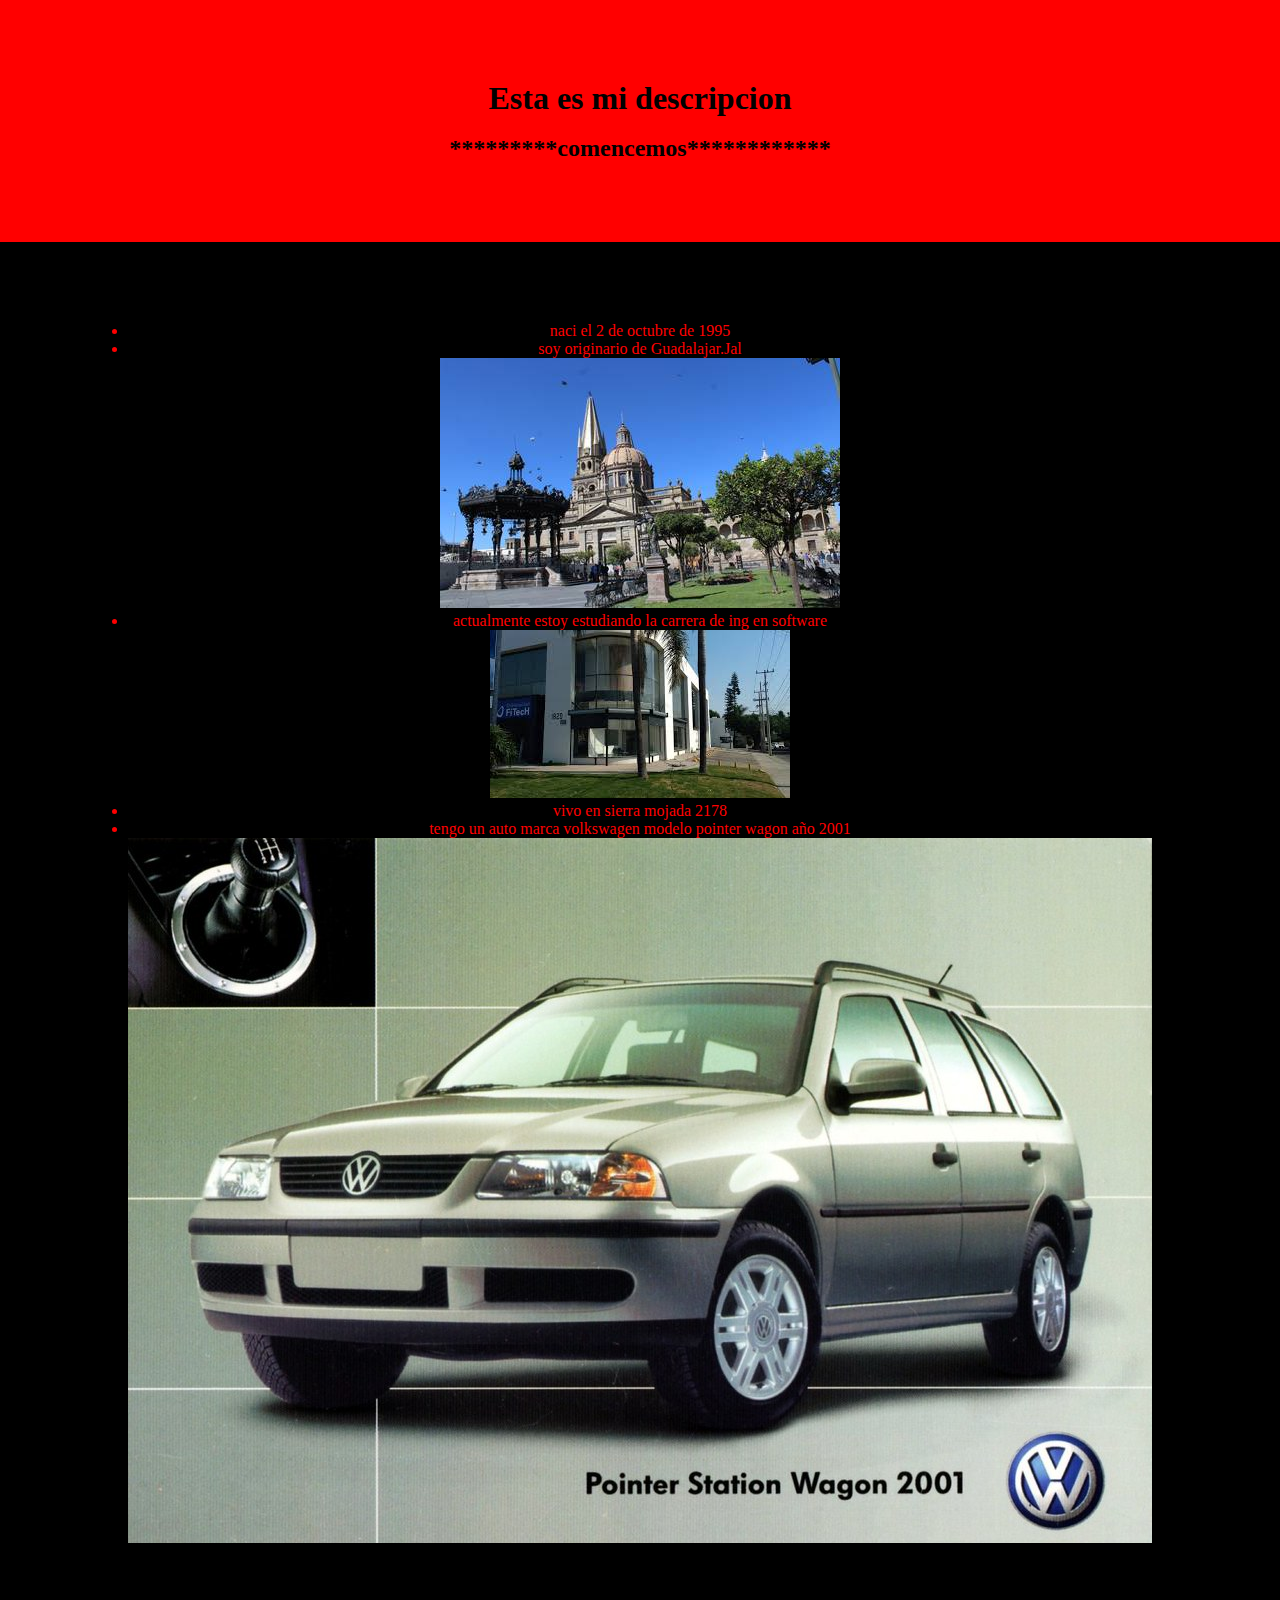
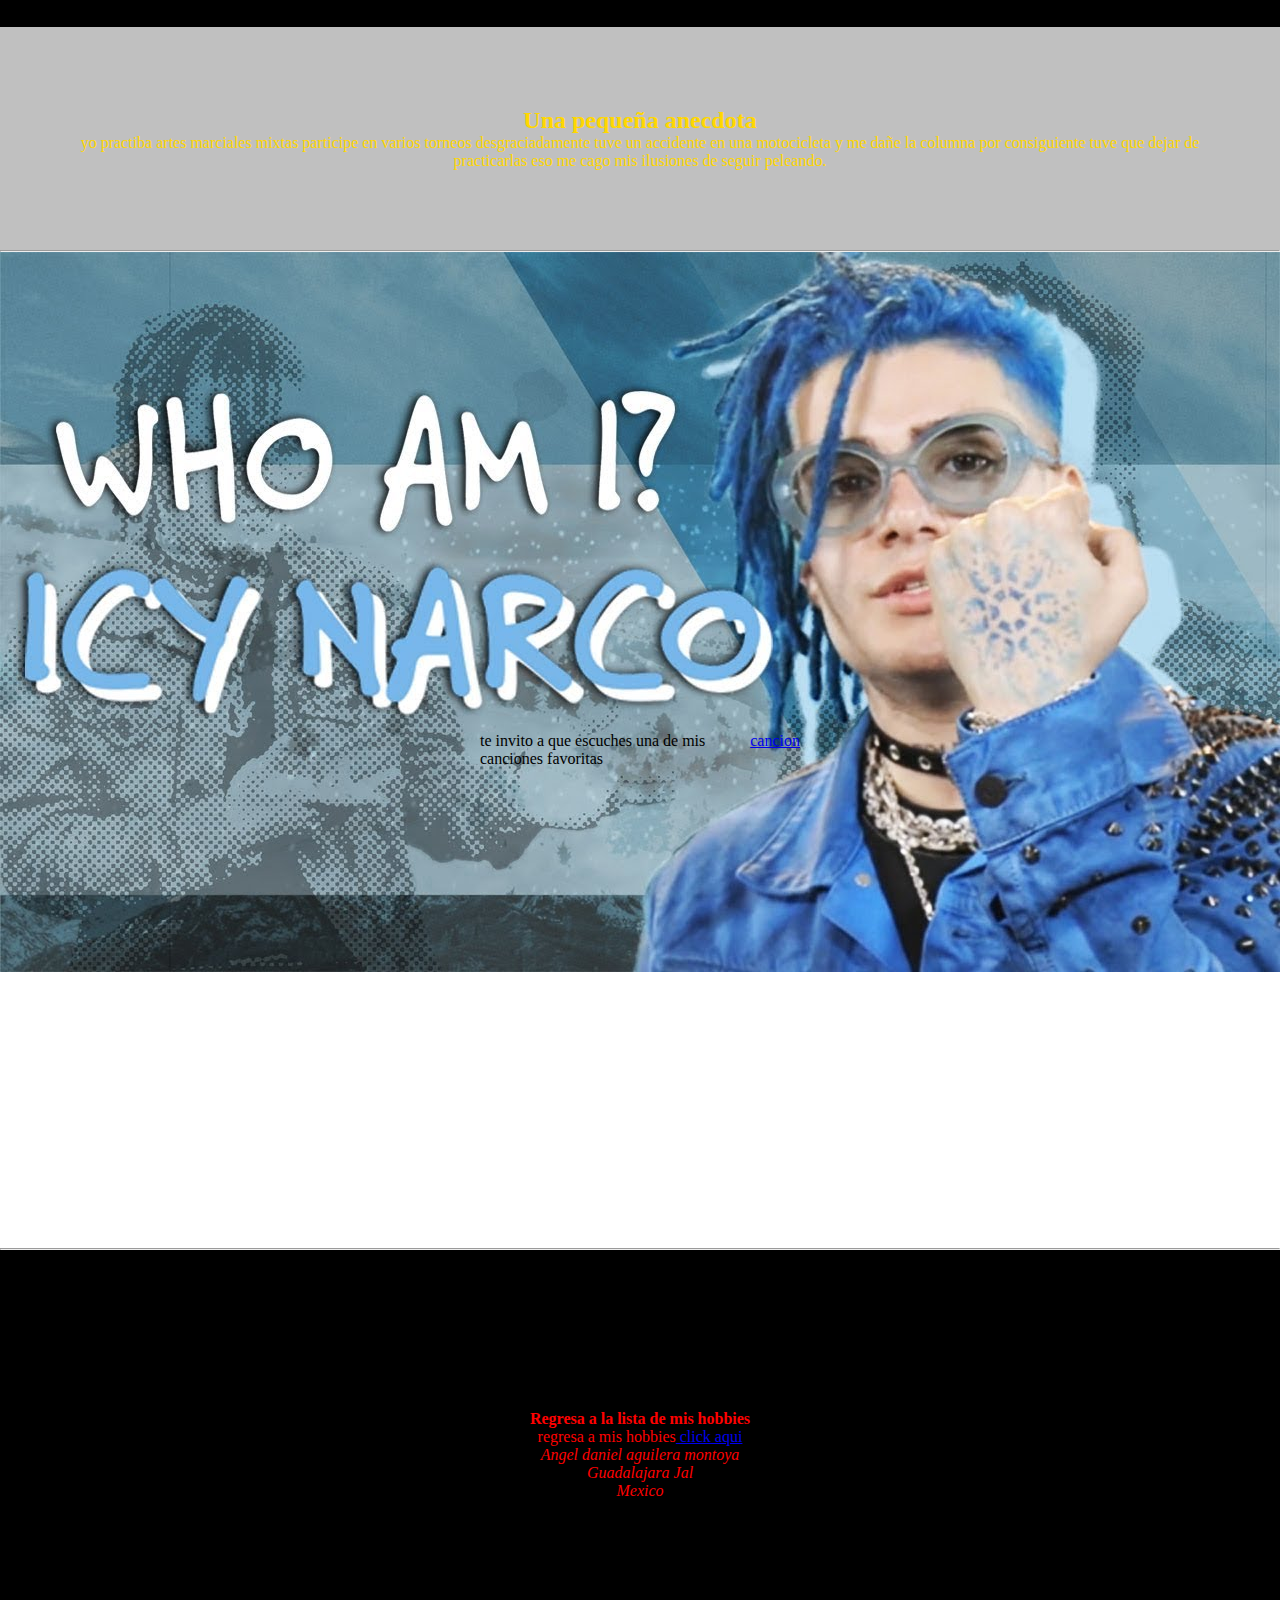
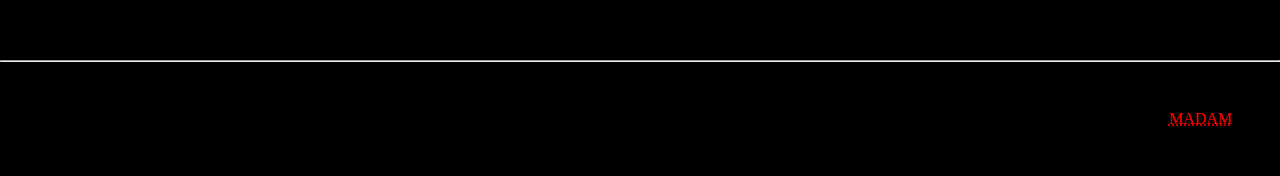
<file: index.html>
<!DOCTYPE html>
<html lang="es">

<head>
    <meta charset="UTF-8">
    <meta name="viewport" content="width=device-width, initial-scale=1.0">
    <meta http-equiv="X-UA-Compatible" content="ie=edge">
    <link rel="icon" type="image/png" href="./img/Logo.png">
    <link rel="stylesheet" href='midescripcion.css'>
    <title>Bienvenido a mi descripcion</title>
</head>

<body>
    <div class='titulo'>
        <h1><b>Esta es mi descripcion</b></h1>
        <br>
        <h2>*********comencemos************</h2>
        
    </div>

    <div class="lista">
    <ul>
        <li>naci el 2 de octubre de 1995</li>
        <li>soy originario de Guadalajar.Jal</li>
        <p><img src="./img/Guadalajara.jpg" alt="Guadalajara"></p>
        <li>actualmente estoy estudiando la carrera de ing en software</li>
        <p><img src="./img/Fitech.jpg" alt="Fitech"></p>
        <li>vivo en sierra mojada 2178</li>
        <li>tengo un auto marca volkswagen modelo pointer wagon año 2001</li>
        <p><img src="./img/Pointer.jpg" alt="pointer"></p>
    </ul>
    </div>

    <div class="anecdota">
    <h2>Una pequeña anecdota</h2>
    <p>yo practiba artes marciales mixtas participe en varios torneos desgraciadamente
        tuve un accidente en una motocicleta y me dañe la columna por consiguiente tuve que
        dejar de practicarlas eso me cago mis ilusiones de seguir peleando.
    </p>
    </div>

    <hr>
    <div class="cancion">
    <p>te invito a que escuches una de mis canciones favoritas</p>
    <br>
    <p><a href="https://www.youtube.com/watch?v=BZlAK32FHW4">cancion</a></p>
    </div>
    
    <hr>
    
    <div class="listaregreso">
    <h4>Regresa a la lista de mis hobbies</h4>
    <p>regresa a mis hobbies<a href="listademishobbies.html"> click aqui</a></p>
    <address>
        <p>
            Angel daniel aguilera montoya <br>
            Guadalajara Jal <br>
            Mexico <br>
        </p>
    </div>
        <hr>

        <div class="abreviado">
        <p><abbr title="Miguel Angel Daniel Aguilera Montoya">MADAM</abbr></p>
    </address>
        </div>
</body>

</html>
</file>
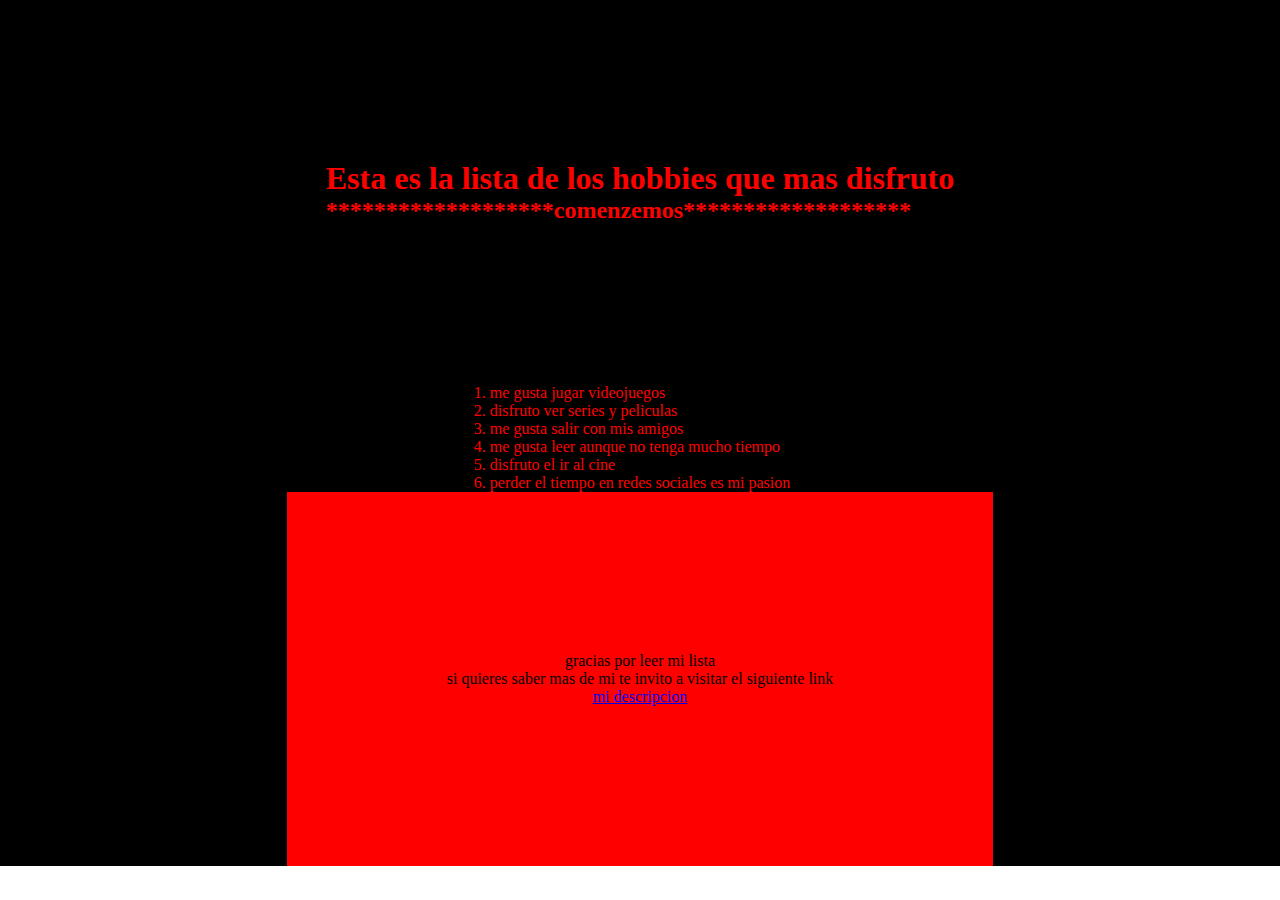
<file: listademishobbies.html>
<!DOCTYPE html>
<html lang="es">

<head>
    <meta charset="UTF-8">
    <meta name="viewport" content="width=device-width, initial-scale=1.0">
    <meta http-equiv="X-UA-Compatible" content="ie=edge">
    <link rel="icon" type="image/png" href="./img/Logo.png">
    <link rel="stylesheet" href="midescripcion.css">
    <title>lista de mis hobbies</title>
</head>

<body>
    <div class="container">
        <div class="titulohobbies">
            <h1>Esta es la lista de los hobbies que mas disfruto</h1>
            <h2>*******************comenzemos*******************</h2>
        </div>
    </div>


    <div class="listahobbies">
        <ol>
            <li>me gusta jugar videojuegos</li>
            <li>disfruto ver series y peliculas</li>
            <li>me gusta salir con mis amigos</li>
            <li>me gusta leer aunque no tenga mucho tiempo</li>
            <li>disfruto el ir al cine </li>
            <li>perder el tiempo en redes sociales es mi pasion</li>
        </ol>
    </div>
    <div class="container">
    <div class="finallistahobbie">
        <p>gracias por leer mi lista</p>
        <p>si quieres saber mas de mi te invito a visitar el siguiente link</p>
           <p><a href="./index.html">mi descripcion</a></p>
    </div>
</div>

</body>

</html>
</file>
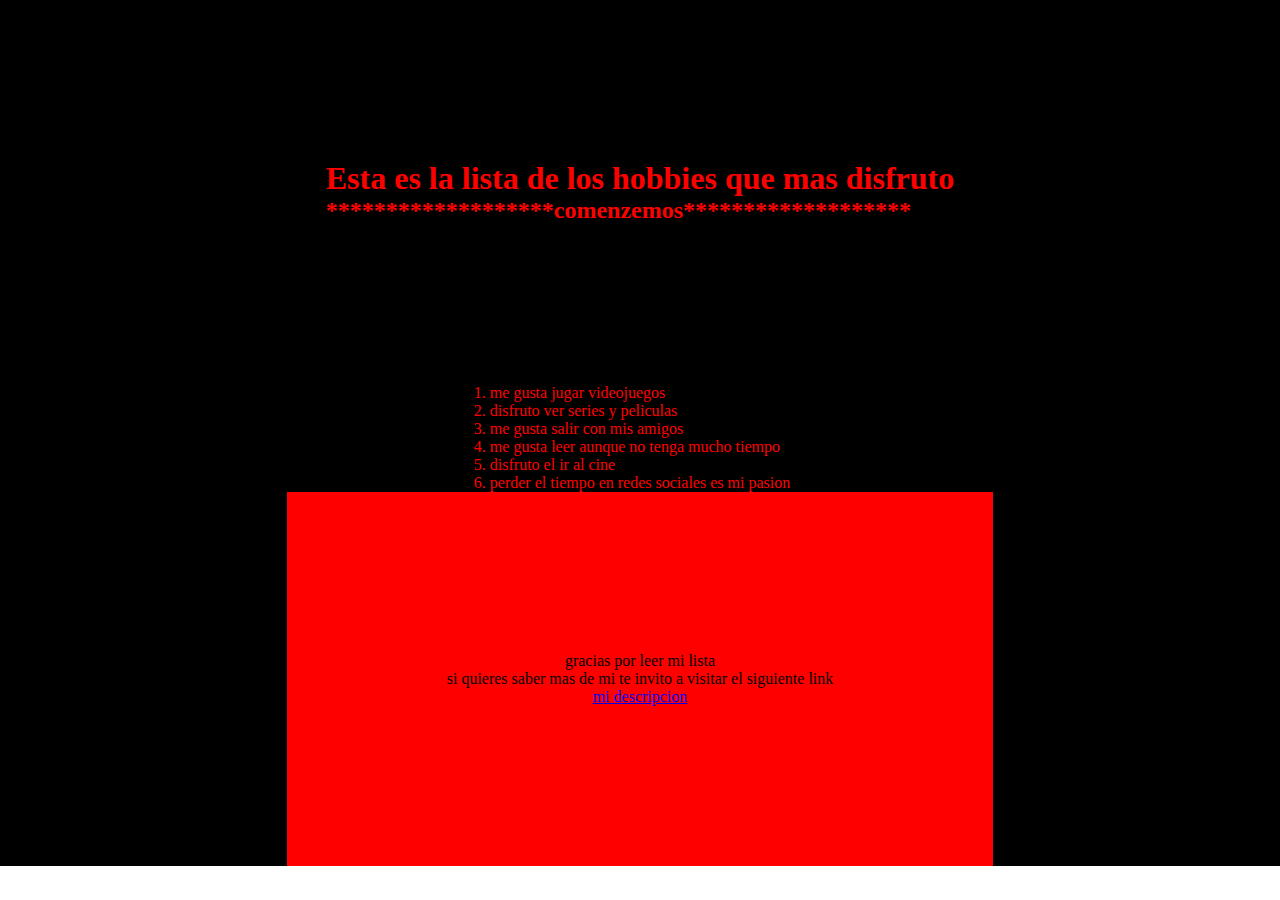
<file: midescripciongit/listademishobbies.html>
<!DOCTYPE html>
<html lang="es">

<head>
    <meta charset="UTF-8">
    <meta name="viewport" content="width=device-width, initial-scale=1.0">
    <meta http-equiv="X-UA-Compatible" content="ie=edge">
    <link rel="icon" type="image/png" href="../../../cursocsshtmlgit/clase1/img/Logo.png">
    <link rel="stylesheet" href="midescripcion.css">
    <title>lista de mis hobbies</title>
</head>

<body>
    <div class="container">
        <div class="titulohobbies">
            <h1>Esta es la lista de los hobbies que mas disfruto</h1>
            <h2>*******************comenzemos*******************</h2>
        </div>
    </div>


    <div class="listahobbies">
        <ol>
            <li>me gusta jugar videojuegos</li>
            <li>disfruto ver series y peliculas</li>
            <li>me gusta salir con mis amigos</li>
            <li>me gusta leer aunque no tenga mucho tiempo</li>
            <li>disfruto el ir al cine </li>
            <li>perder el tiempo en redes sociales es mi pasion</li>
        </ol>
    </div>
    <div class="container">
    <div class="finallistahobbie">
        <p>gracias por leer mi lista</p>
        <p>si quieres saber mas de mi te invito a visitar el siguiente link</p>
           <p><a href="midescripcion.html">mi descripcion</a></p>
    </div>
</div>

</body>

</html>
</file>
<file: midescripcion.css>
* {
    margin: 0;
    padding: 0;
    box-sizing: border-box;
}

.titulo {
    color: black;
    background-color: red;
    padding: 5em 0;
    /* display: flex; */
    justify-content: center;
    text-align: center;
}

.lista {
    color: red;
    background-color: black;
    padding: 5em;
    display: flex;
    justify-content: center;
    text-align: center;
}

.anecdota {
    color: gold;
    background-color: silver;
    padding: 5em;
    text-align: center;
}

.cancion {
    color:black;
    background-image: url('./img/maxresdefault.jpg');
    background-repeat: no-repeat;
    padding: 30em;
    display: flex;
    justify-content: center;
}

.listaregreso {
    color: red;
    background-color: black;
    padding: 10em;
    justify-content: center;
    text-align: center;
}

.abreviado {
    color: red;
    background-color: black;
    padding: 3em;
    display: flex;
    justify-content: end;
}

.titulohobbies{
    color: red;
    background-color: black;
    padding: 10em;
    display: flex;
    flex-direction: column;
    justify-content: center;
}

.container{
    display: flex;
    justify-content: center;
    background-color: black;
}


.listahobbies{
    color: red;
    background-color: black;
    display: flex;
    justify-content: center;
}

.finallistahobbie{
    color: black;
    background-color: red;
    text-align: center;
    padding: 10em;
    flex-direction: column;
    justify-content: end;
}
</file>
<file: midescripciongit/midescripcion.css>
* {
    margin: 0;
    padding: 0;
    box-sizing: border-box;
}

.titulo {
    color: black;
    background-color: red;
    padding: 5em 0;
    /* display: flex; */
    justify-content: center;
    text-align: center;
}

.lista {
    color: red;
    background-color: black;
    padding: 5em;
    display: flex;
    justify-content: center;
    text-align: center;
}

.anecdota {
    color: gold;
    background-color: silver;
    padding: 5em;
    text-align: center;
}

.cancion {
    color:black;
    background-image: url('../../../cursocsshtmlgit/clase1/img/maxresdefault.jpg');
    background-repeat: no-repeat;
    padding: 30em;
    display: flex;
    justify-content: center;
}

.listaregreso {
    color: red;
    background-color: black;
    padding: 10em;
    justify-content: center;
    text-align: center;
}

.abreviado {
    color: red;
    background-color: black;
    padding: 3em;
    display: flex;
    justify-content: end;
}

.titulohobbies{
    color: red;
    background-color: black;
    padding: 10em;
    display: flex;
    flex-direction: column;
    justify-content: center;
}

.container{
    display: flex;
    justify-content: center;
    background-color: black;
}


.listahobbies{
    color: red;
    background-color: black;
    display: flex;
    justify-content: center;
}

.finallistahobbie{
    color: black;
    background-color: red;
    text-align: center;
    padding: 10em;
    flex-direction: column;
    justify-content: end;
}
</file>
